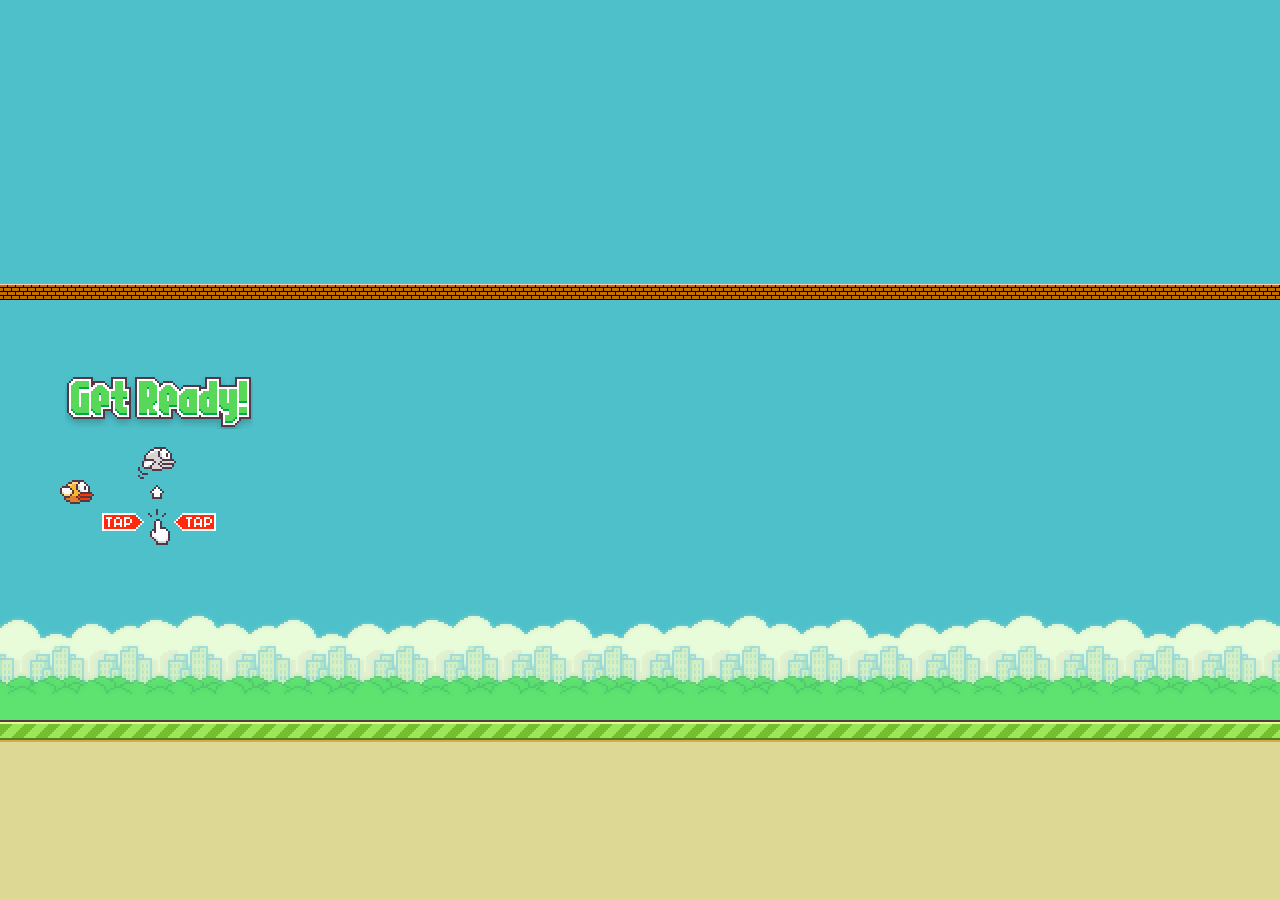
<file: exo1-uthentification-games-permissions/Ir4Grp2/app/src/main/assets/flappyBird/index.html>
<!DOCTYPE html>
<html lang="en">
<!--
   Copyright 2014 Nebez Briefkani
   floppybird - index.html

   Licensed under the Apache License, Version 2.0 (the "License");
   you may not use this file except in compliance with the License.
   You may obtain a copy of the License at

       http://www.apache.org/licenses/LICENSE-2.0

   Unless required by applicable law or agreed to in writing, software
   distributed under the License is distributed on an "AS IS" BASIS,
   WITHOUT WARRANTIES OR CONDITIONS OF ANY KIND, either express or implied.
   See the License for the specific language governing permissions and
   limitations under the License.
-->

   <head>
      <title>Floppy Bird</title>
      <meta http-equiv="content-type" content="text/html; charset=utf-8" />
      <meta name="author" content="Nebez Briefkani" />
      <meta name="description" content="play floppy bird. a remake of popular game flappy bird using just html/css/js" />
      <meta name="keywords" content="flappybird,flappy,bird,floppybird,floppy,html,html5,css,css3,js,javascript,jquery,github,nebez,briefkani,nebezb,open,source,opensource" />
      <meta name="viewport" content="width=device-width, initial-scale=1.0, maximum-scale=1.0, user-scalable=0" />

      <!-- Open Graph tags -->
      <meta property="og:title" content="Floppy Bird" />
      <meta property="og:description" content="play floppy bird. a remake of popular game flappy bird using just html/css/js" />
      <meta property="og:type" content="website" />
      <meta property="og:site_name" content="Floppy Bird" />
      
      <!-- Style sheets -->
      <link href="css/reset.css" rel="stylesheet">
      <link href="css/main.css" rel="stylesheet">
   </head>
   <body>
      <div id="gamecontainer">
         <div id="gamescreen">
            <div id="sky" class="animated">
               <div id="flyarea">
                  <div id="ceiling" class="animated"></div>
                  <!-- This is the flying and pipe area container -->
                  <div id="player" class="bird animated"></div>
                  
                  <div id="bigscore"></div>
                  
                  <div id="splash"></div>
                  
                  <div id="scoreboard">
                     <div id="medal"></div>
                     <div id="currentscore"></div>
                     <div id="highscore"></div>
                     <div id="replay"><img src="assets/replay.png" alt="replay"></div>
                  </div>
                  
                  <!-- Pipes go here! -->
               </div>
            </div>
            <div id="land" class="animated"><div id="debug"></div></div>
         </div>
      </div>
      <div class="boundingbox" id="playerbox"></div>
      <div class="boundingbox" id="pipebox"></div>
      
      <script src="js/jquery.min.js"></script>
      <script src="js/jquery.transit.min.js"></script>
      <script src="js/buzz.min.js"></script>
      <script src="js/main.js"></script>
   </body>
</html>
</file>
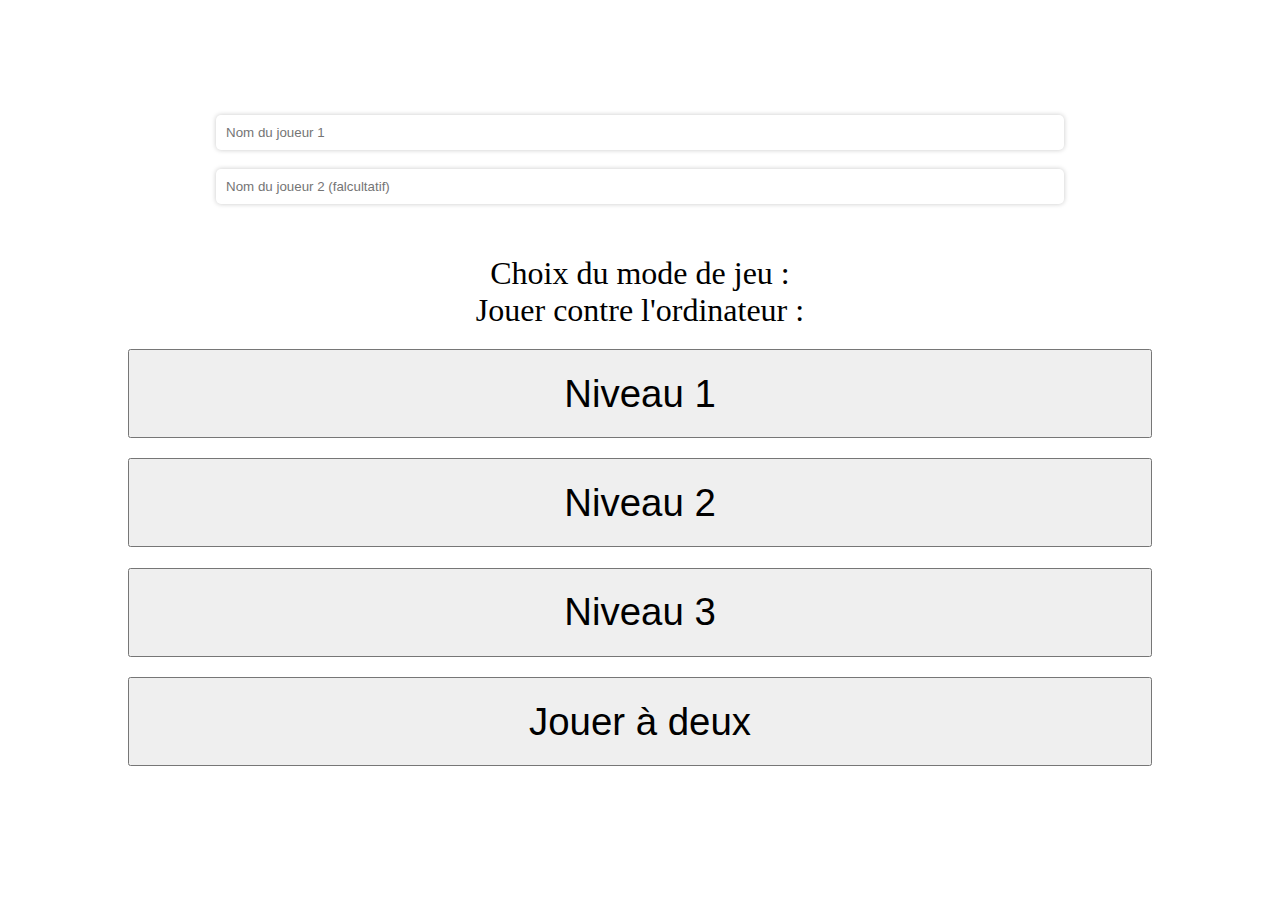
<file: exo1-uthentification-games-permissions/Ir4Grp2/app/src/main/assets/puissance4/index.html>
<html>
	<head>
		<link rel="stylesheet" type="text/css" href="style.css">
		<meta http-equiv="Content-Type" content="text/html; charset=utf-8" />
	</head>
	<body>
		<div id="message" class="message"></div>	


		<div class="content">
			<div id="mode" class="mode">
				<div class="appelation">
					<input type="text" placeholder="Nom du joueur 1" id="namePerso1">
					<input type="text" placeholder="Nom du joueur 2 (falcultatif)" id="namePerso2">
				</div> 
				Choix du mode de jeu :
				
				<div class=""> 
					Jouer contre l'ordinateur :<br />
					<button onclick="lancerJeu(0)">Niveau 1</button>
					<button onclick="lancerJeu(1)">Niveau 2</button>
					<button onclick="lancerJeu(2)">Niveau 3</button>
				</div>
				
				<div class="">
					<button onclick="lancerJeu(3)">Jouer à deux</button>
				</div>
			</div>
			<div id="grille" class="grille">
				<div class="bloc">
					<div id="cellule5-0" class="cellule" onclick="getPlayerChoice(0)"></div>
				</div>
				<div class="bloc">
					<div id="cellule5-1" class="cellule" onclick="getPlayerChoice(1)"></div>
				</div>
				<div class="bloc">
					<div id="cellule5-2" class="cellule" onclick="getPlayerChoice(2)"></div>
				</div>
				<div class="bloc">
					<div id="cellule5-3" class="cellule" onclick="getPlayerChoice(3)"></div>
				</div>
				<div class="bloc">
					<div id="cellule5-4" class="cellule" onclick="getPlayerChoice(4)"></div>
				</div>
				<div class="bloc">
					<div id="cellule5-5" class="cellule" onclick="getPlayerChoice(5)"></div>
				</div>
				<div class="bloc">
					<div id="cellule5-6" class="cellule" onclick="getPlayerChoice(6)"></div>
				</div>
				
				<div class="bloc">
					<div id="cellule4-0" class="cellule" onclick="getPlayerChoice(0)"></div>
				</div>
				<div class="bloc">
					<div id="cellule4-1" class="cellule" onclick="getPlayerChoice(1)"></div>
				</div>
				<div class="bloc">
					<div id="cellule4-2" class="cellule" onclick="getPlayerChoice(2)"></div>
				</div>
				<div class="bloc">
					<div id="cellule4-3" class="cellule" onclick="getPlayerChoice(3)"></div>
				</div>
				<div class="bloc">
					<div id="cellule4-4" class="cellule" onclick="getPlayerChoice(4)"></div>
				</div>
				<div class="bloc">
					<div id="cellule4-5" class="cellule" onclick="getPlayerChoice(5)"></div>
				</div>
				<div class="bloc">
					<div id="cellule4-6" class="cellule" onclick="getPlayerChoice(6)"></div>
				</div>
				
				<div class="bloc">
					<div id="cellule3-0" class="cellule" onclick="getPlayerChoice(0)"></div>
				</div>
				<div class="bloc">
					<div id="cellule3-1" class="cellule" onclick="getPlayerChoice(1)"></div>
				</div>
				<div class="bloc">
					<div id="cellule3-2" class="cellule" onclick="getPlayerChoice(2)"></div>
				</div>
				<div class="bloc">
					<div id="cellule3-3" class="cellule" onclick="getPlayerChoice(3)"></div>
				</div>
				<div class="bloc">
					<div id="cellule3-4" class="cellule" onclick="getPlayerChoice(4)"></div>
				</div>
				<div class="bloc">
					<div id="cellule3-5" class="cellule" onclick="getPlayerChoice(5)"></div>
				</div>
				<div class="bloc">
					<div id="cellule3-6" class="cellule" onclick="getPlayerChoice(6)"></div>
				</div>
				
				<div class="bloc">
					<div id="cellule2-0" class="cellule" onclick="getPlayerChoice(0)"></div>
				</div>
				<div class="bloc">
					<div id="cellule2-1" class="cellule" onclick="getPlayerChoice(1)"></div>
				</div>
				<div class="bloc">
					<div id="cellule2-2" class="cellule" onclick="getPlayerChoice(2)"></div>
				</div>
				<div class="bloc">
					<div id="cellule2-3" class="cellule" onclick="getPlayerChoice(3)"></div>
				</div>
				<div class="bloc">
					<div id="cellule2-4" class="cellule" onclick="getPlayerChoice(4)"></div>
				</div>
				<div class="bloc">
					<div id="cellule2-5" class="cellule" onclick="getPlayerChoice(5)"></div>
				</div>
				<div class="bloc">
					<div id="cellule2-6" class="cellule" onclick="getPlayerChoice(6)"></div>
				</div>
				
				<div class="bloc">
					<div id="cellule1-0" class="cellule" onclick="getPlayerChoice(0)"></div>
				</div>
				<div class="bloc">
					<div id="cellule1-1" class="cellule" onclick="getPlayerChoice(1)"></div>
				</div>
				<div class="bloc">
					<div id="cellule1-2" class="cellule" onclick="getPlayerChoice(2)"></div>
				</div>
				<div class="bloc">
					<div id="cellule1-3" class="cellule" onclick="getPlayerChoice(3)"></div>
				</div>
				<div class="bloc">
					<div id="cellule1-4" class="cellule" onclick="getPlayerChoice(4)"></div>
				</div>
				<div class="bloc">
					<div id="cellule1-5" class="cellule" onclick="getPlayerChoice(5)"></div>
				</div>
				<div class="bloc">
					<div id="cellule1-6" class="cellule" onclick="getPlayerChoice(6)"></div>
				</div>
				
				<div class="bloc">
					<div id="cellule0-0" class="cellule" onclick="getPlayerChoice(0)"></div>
				</div>
				<div class="bloc">
					<div id="cellule0-1" class="cellule" onclick="getPlayerChoice(1)"></div>
				</div>
				<div class="bloc">
					<div id="cellule0-2" class="cellule" onclick="getPlayerChoice(2)"></div>
				</div>
				<div class="bloc">
					<div id="cellule0-3" class="cellule" onclick="getPlayerChoice(3)"></div>
				</div>
				<div class="bloc">
					<div id="cellule0-4" class="cellule" onclick="getPlayerChoice(4)"></div>
				</div>
				<div class="bloc">
					<div id="cellule0-5" class="cellule" onclick="getPlayerChoice(5)"></div>
				</div>
				<div class="bloc">
					<div id="cellule0-6" class="cellule" onclick="getPlayerChoice(6)"></div>
				</div>
				
			</div>
		</div>

		<div id="infoPerso" class="infoPerso">
			<div id="infoPerso1"></div>
			<div id="infoPerso2"></div>
		</div>
	
	</body>
</html>

<script src="script.js"></script>
</file>
<file: exo1-uthentification-games-permissions/Ir4Grp2/app/src/main/assets/flappyBird/css/main.css>
/*
   Copyright 2014 Nebez Briefkani
   floppybird - main.css
   
   Licensed under the Apache License, Version 2.0 (the "License");
   you may not use this file except in compliance with the License.
   You may obtain a copy of the License at

       http://www.apache.org/licenses/LICENSE-2.0

   Unless required by applicable law or agreed to in writing, software
   distributed under the License is distributed on an "AS IS" BASIS,
   WITHOUT WARRANTIES OR CONDITIONS OF ANY KIND, either express or implied.
   See the License for the specific language governing permissions and
   limitations under the License.
*/

@-webkit-keyframes animLand {
   0% { background-position: 0px 0px; }
   100% { background-position: -335px 0px; }
}
@-moz-keyframes animLand {
   0% { background-position: 0px 0px; }
   100% { background-position: -335px 0px; }
}
@-o-keyframes animLand {
   0% { background-position: 0px 0px; }
   100% { background-position: -335px 0px; }
}
@keyframes animLand {
   0% { background-position: 0px 0px; }
   100% { background-position: -335px 0px; }
}

@-webkit-keyframes animSky {
   0% { background-position: 0px 100%; }
   100% { background-position: -275px 100%; }
}
@-moz-keyframes animSky {
   0% { background-position: 0px 100%; }
   100% { background-position: -275px 100%; }
}
@-o-keyframes animSky {
   0% { background-position: 0px 100%; }
   100% { background-position: -275px 100%; }
}
@keyframes animSky {
   0% { background-position: 0px 100%; }
   100% { background-position: -275px 100%; }
}

@-webkit-keyframes animBird {
   from { background-position: 0px 0px; }
   to { background-position: 0px -96px; }
}
@-moz-keyframes animBird {
   from { background-position: 0px 0px; }
   to { background-position: 0px -96px; }
}
@-o-keyframes animBird {
   from { background-position: 0px 0px; }
   to { background-position: 0px -96px; }
}
@keyframes animBird {
   from { background-position: 0px 0px; }
   to { background-position: 0px -96px; }
}

@-webkit-keyframes animPipe {
   0% { left: 900px; }
   100% { left: -100px; }
}
@-moz-keyframes animPipe {
   0% { left: 900px; }
   100% { left: -100px; }
}
@-o-keyframes animPipe {
   0% { left: 900px; }
   100% { left: -100px; }
}
@keyframes animPipe {
   0% { left: 900px; }
   100% { left: -100px; }
}

@-webkit-keyframes animCeiling {
   0% { background-position: 0px 0px; }
   100% { background-position: -63px 0px; }
}
@-moz-keyframes animCeiling {
   0% { background-position: 0px 0px; }
   100% { background-position: -63px 0px; }
}
@-o-keyframes animCeiling {
   0% { background-position: 0px 0px; }
   100% { background-position: -63px 0px; }
}
@keyframes animCeiling {
   0% { background-position: 0px 0px; }
   100% { background-position: -63px 0px; }
}


*,
*:before,
*:after
{
   /* border box */
   -moz-box-sizing: border-box;
   -webkit-box-sizing: border-box;
   box-sizing: border-box;
   /* gpu acceleration */
   -webkit-transition: translate3d(0,0,0);
   /* select disable */
   -webkit-touch-callout: none;
   -webkit-user-select: none;
   -khtml-user-select: none;
   -moz-user-select: none;
   -ms-user-select: none;
   user-select: none;
}

html,
body
{
   height: 100%;
   overflow: hidden;
   font-family: monospace;
   font-size: 12px;
   color: #fff;
}

#gamecontainer
{
   position: relative;
   width: 100%;
   height: 100%;
   min-height: 525px;
}

/*
Screen - Game
*/
#gamescreen
{
   position: absolute;
   width: 100%;
   height: 100%;
}

#sky
{
   position: absolute;
   top: 0;
   width: 100%;
   height: 80%;
   background-image: url('../assets/sky.png');
   background-repeat: repeat-x;
   background-position: 0px 100%;
   background-color: #4ec0ca;
   
   -webkit-animation: animSky 7s linear infinite;
   animation: animSky 7s linear infinite;
}

#flyarea
{
   position: absolute;
   bottom: 0;
   height: 420px;
   width: 100%;
}

#ceiling
{
   position: absolute;
   top: -16px;
   height: 16px;
   width: 100%;
   background-image: url('../assets/ceiling.png');
   background-repeat: repeat-x;
   
   -webkit-animation: animCeiling 481ms linear infinite;
   animation: animCeiling 481ms linear infinite;
}

#land
{
   position: absolute;
   bottom: 0;
   width: 100%;
   height: 20%;
   background-image: url('../assets/land.png');
   background-repeat: repeat-x;
   background-position: 0px 0px;
   background-color: #ded895;
   
   -webkit-animation: animLand 2516ms linear infinite;
   animation: animLand 2516ms linear infinite;
}

#bigscore
{
   position: absolute;
   top: 20px;
   left: 150px;
   z-index: 100;
}

#bigscore img
{
   display: inline-block;
   padding: 1px;
}

#splash
{
   position: absolute;
   opacity: 0;
   top: 75px;
   left: 65px;
   width: 188px;
   height: 170px;
   background-image: url('../assets/splash.png');
   background-repeat: no-repeat;
}

#scoreboard
{
   position: absolute;
   display: none;
   opacity: 0;
   top: 64px;
   left: 43px;
   width: 236px;
   height: 280px;
   background-image: url('../assets/scoreboard.png');
   background-repeat: no-repeat;
   
   z-index: 1000;
}

#medal
{
   position: absolute;
   opacity: 0;
   top: 114px;
   left: 32px;
   width: 44px;
   height: 44px;
}

#currentscore
{
   position: absolute;
   top: 105px;
   left: 107px;
   width: 104px;
   height: 14px;
   text-align: right;
}

#currentscore img
{
   padding-left: 2px;
}

#highscore
{
   position: absolute;
   top: 147px;
   left: 107px;
   width: 104px;
   height: 14px;
   text-align: right;
}

#highscore img
{
   padding-left: 2px;
}

#replay
{
   position: absolute;
   opacity: 0;
   top: 205px;
   left: 61px;
   height: 115px;
   width: 70px;
   cursor: pointer;
}

.boundingbox
{
   position: absolute;
   display: none;
   top: 0;
   left: 0;
   width: 0;
   height: 0;
   border: 1px solid red;
}

#player
{
   left: 60px;
   top: 200px;
}

.bird
{
   position: absolute;
   width: 34px;
   height: 24px;
   background-image: url('../assets/bird.png');
   
   -webkit-animation: animBird 300ms steps(4) infinite;
   animation: animBird 300ms steps(4) infinite;
}

.pipe
{
   position: absolute;
   left: -100px;
   width: 52px;
   height: 100%;
   z-index: 10;
   
   -webkit-animation: animPipe 7500ms linear;
   animation: animPipe 7500ms linear;
}

.pipe_upper
{
   position: absolute;
   top: 0;
   width: 52px;
   background-image: url('../assets/pipe.png');
   background-repeat: repeat-y;
   background-position: center;
}

.pipe_upper:after
{
   content: "";
   position: absolute;
   bottom: 0;
   width: 52px;
   height: 26px;
   background-image: url('../assets/pipe-down.png');
}

.pipe_lower
{
   position: absolute;
   bottom: 0;
   width: 52px;
   background-image: url('../assets/pipe.png');
   background-repeat: repeat-y;
   background-position: center;
}

.pipe_lower:after
{
   content: "";
   position: absolute;
   top: 0;
   width: 52px;
   height: 26px;
   background-image: url('../assets/pipe-up.png');
}

#footer
{
   position: absolute;
   bottom: 3px;
   left: 3px;
}

#footer a,
#footer a:link,
#footer a:visited,
#footer a:hover,
#footer a:active
{
   display: block;
   padding: 2px;
   text-decoration: none;
   color: #fff;
}
</file>
<file: exo1-uthentification-games-permissions/Ir4Grp2/app/src/main/assets/puissance4/style.css>
html, body {
	margin: 0;
	padding: 0;	
	width: 100%;
    height: 100%;
}

body {
	background: white;
	font-size: 2.5vw;
	width: 100%;
    height: 100%;
}

.menu {
	width: 100%;
	text-align: center;
	margin: 1% 0%;
	font-size: 2.5vw;
}

.title {
	font-size: 6vw;
	margin: 1% 0%;
}

.content {
    width: 100%;
    height: 50%;
    margin: 0 auto;
}

.mode {
	margin: 0 auto;
    width: 80%;
    text-align: center;
    margin-top: 5%;
}

.mode button {
    display: block;
    margin: 2% 0%;
    padding: 2%;
    width: 100%;
    font-size: 3vw;
    cursor: pointer;
}

.grille {
	display: none;
    width: 100%;
    height: 100%;
    background: #001fff;
    position: relative;
    z-index: 10;
    overflow: hidden;
    margin-top: 10%;
    padding: 1% 0 0 0.5%;
}

.bloc {	
	float: left;
    width: 12.2%;
    height: 14.5%;
    border: 1px solid rgba(0, 0, 0, 0.49);
    box-shadow: 0px 0px 5px #000;
    cursor: pointer;
    border-radius: 50%;
    background: rgb(203, 219, 255);
    position: relative;
    margin: 2px;
    z-index: 0;
}

.cellule {
	position: absolute;
    border-radius: 50%;
    border: none;
    width: 100%;
    height: 100%;
    margin: 0 auto;
    z-index: 1;
}

.message {
	position: relative;
	opacity: 0;
    width: 100%;
    height: 22px;
    background: red;
    margin: 0 auto;
    box-shadow: 0px -1px 15px #000;
    padding: 10px;
    color: white;
    text-align: center;
    font-size: 3.2vw;
	z-index: 10;
}

.appelation {
	margin: 4%;
}

.appelation input {
    padding: 10px;
    margin: 1%;
    background: white;
    border: none;
    box-shadow: 0px 0px 5px rgba(0, 0, 0, 0.22);
    border-radius: 5px;
    width: 90%;
}

.infoPerso {
	display: none;
	position: absolute;
    top: 0;
    left: 0;
    background: rgba(8, 8, 8, 0.5);
    box-shadow: 0px 0px 7px #000;
    color: black;
    padding: 1%;
    min-width: 18%;
    text-shadow: 0px 0px 7px #000;
    font-size: 5vw;
    font-weight: bold;
    text-transform: uppercase;
    letter-spacing: 5px;
    font-family: monospace;
    overflow: hidden;
}

.inforPerso span {
	color: black;
}

@keyframes anim {
  0% {
    transform: translate(0, -480px);
	z-index: 8;
  }
  
  100% {
    transform: translate(0, 0);
	z-index: 8;
  }
}
</file>
